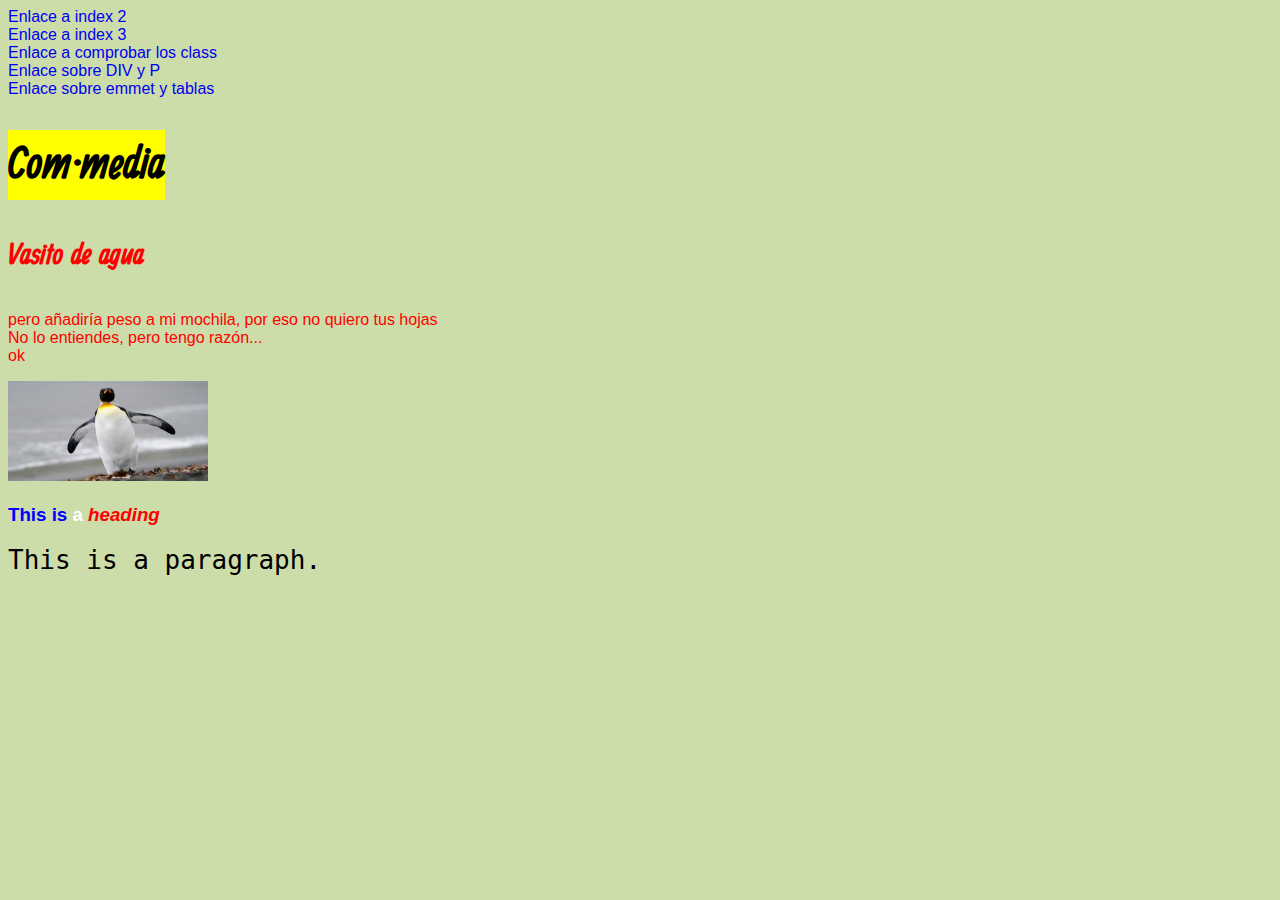
<file: index.html>
<!DOCTYPE html>
<html>
	<head>
		<title>WEB</title>
		<style>
				@font-face{font-family: Ranga;src:url(css/Ranga-Regular.ttf);}
				body{font-family: arial}
				address{font-family: arial}
				code{font-size: 2em}
				.otros{color:black;}
				a{
					text-decoration: none;
				}
				div p{color:red;}
		</style>

	</head>

	<body style="background: #ccddaa">
	

		<a href="html/index2.html">Enlace a index 2</a><br>
		<a href="html/prova1/index3.html">Enlace a index 3</a><br>
		<a href="html/pracClass.html">Enlace a comprobar los class</a><br>
		<a href="html/divsyps.html">Enlace sobre DIV y P</a><br>
		<a href="html/emmet.html">Enlace sobre emmet y tablas</a><br>


		<h1 style="font-family: Ranga; font-size: 3em"><mark>Com·media</mark></h1>
		<div>
			<p style="font-family: Ranga; font-size: 2em"><strong>Vasito de agua</strong></p>
			<p>pero añadiría peso a mi mochila, por eso no quiero tus hojas <br>No lo entiendes, pero tengo razón...<br>ok</p>
		</div>
		
		<img src="photos/pinguino.jpg" alt="El pinguino de la com·media" width="200" height="100">

		<div style="color:#0000FF">
			<h3>This is <span style="color: #FFFFFF">a </span><i style="color:red">heading</i></h3>
  			<code class="otros">This is a paragraph.</code>
		</div>

	</body>
</html>
</file>
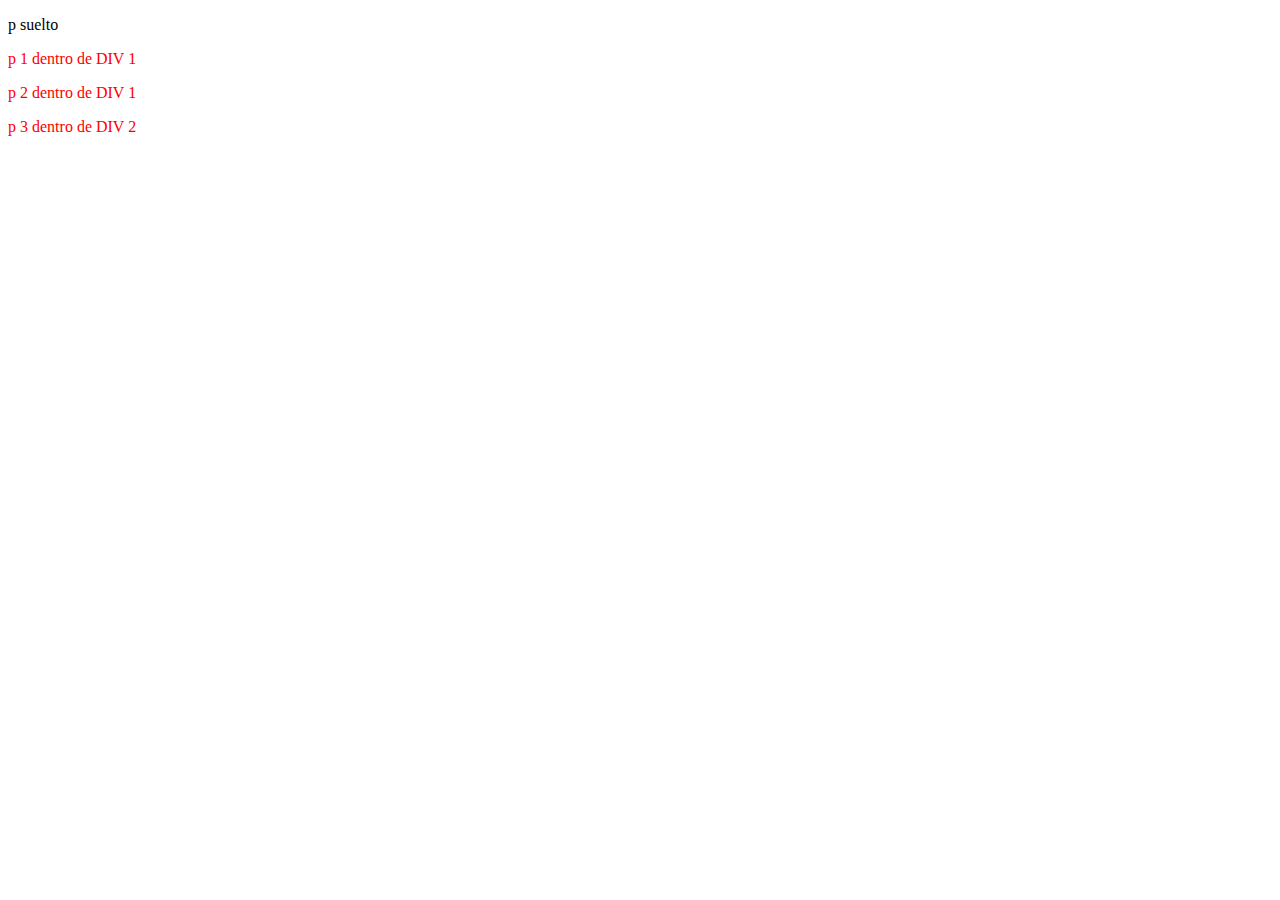
<file: html/divsyps.html>
<!DOCTYPE html>
<html>
	<head>
		<title>Pruebas</title>
		<style type="text/css">
			div p{
				color:red;
			}
		</style>
	</head>
	<body>
		<p>p suelto</p>
		<div>
			<p>p 1 dentro de DIV 1</p>
			<p>p 2 dentro de DIV 1</p>
		</div>
		<div>
			<p>p 3 dentro de DIV 2</p>
		</div>
	</body>
</html>
</file>
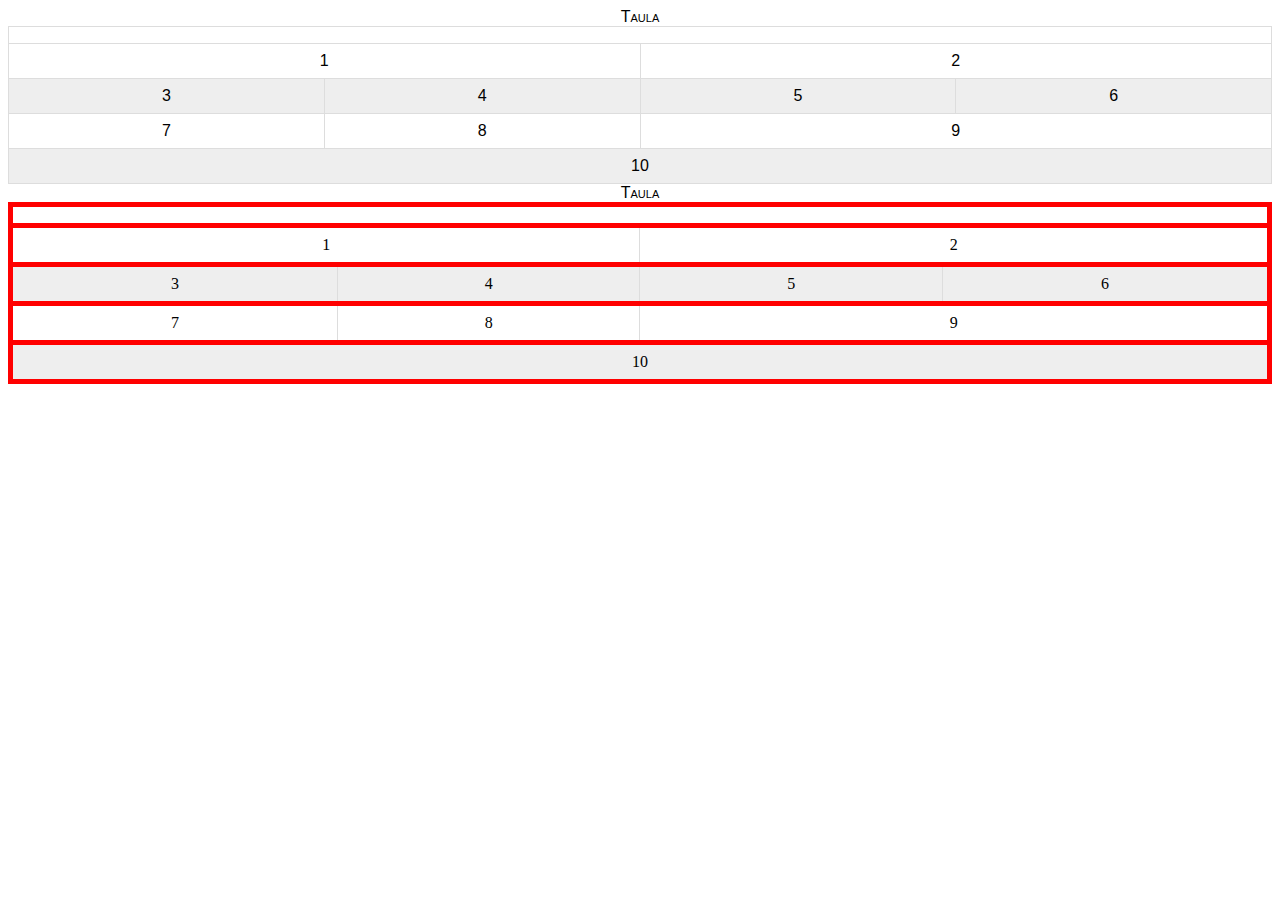
<file: html/emmet.html>
<!DOCTYPE html>
<html lang="en">
	<head>
		<meta charset="UTF-8">
		<title>Document</title>
		<style>
			table {
			    font-family: arial, sans-serif;
			    border-collapse: collapse;
			    width: 100%;
			}

			td, th {
			    border: 1px solid #dddddd;
			    text-align: center;
			    padding: 8px;
			}

			tr:nth-child(even) {
			    background-color: #eeeeee;
			}
			caption{
				font-variant: small-caps;
			}

			#diferente tr {
				font-family: verdana;
			    border: 5px solid red;
			    border-collapse: collapse;
			}
		</style>
	</head>

	<body>
	<!--p+div>p*2^+div>p
		div#footer.class1.class2
		ol>(li>(ol>li*3))+li*2-->
		<table>
			<tr>
				<th colspan="4"><caption>Taula</caption></th>
			</tr>
			<tr>
				<td colspan="2">1</td>
				<td colspan="2">2</td>
			</tr>
			<tr>
				<td>3</td>
				<td>4</td>
				<td>5</td>
				<td>6</td>
			</tr>
			<tr>
				<td>7</td>
				<td>8</td>
				<td colspan="2">9</td>
			</tr>
			<tr>
				<td colspan="4">10</td>
			</tr>
		</table>

		<table id="diferente">
			<tr>
				<th colspan="4"><caption>Taula</caption></th>
			</tr>
			<tr>
				<td colspan="2">1</td>
				<td colspan="2">2</td>
			</tr>
			<tr>
				<td>3</td>
				<td>4</td>
				<td>5</td>
				<td>6</td>
			</tr>
			<tr>
				<td>7</td>
				<td>8</td>
				<td colspan="2">9</td>
			</tr>
			<tr>
				<td colspan="4">10</td>
			</tr>


		</table>
	</body>
</html>
</file>
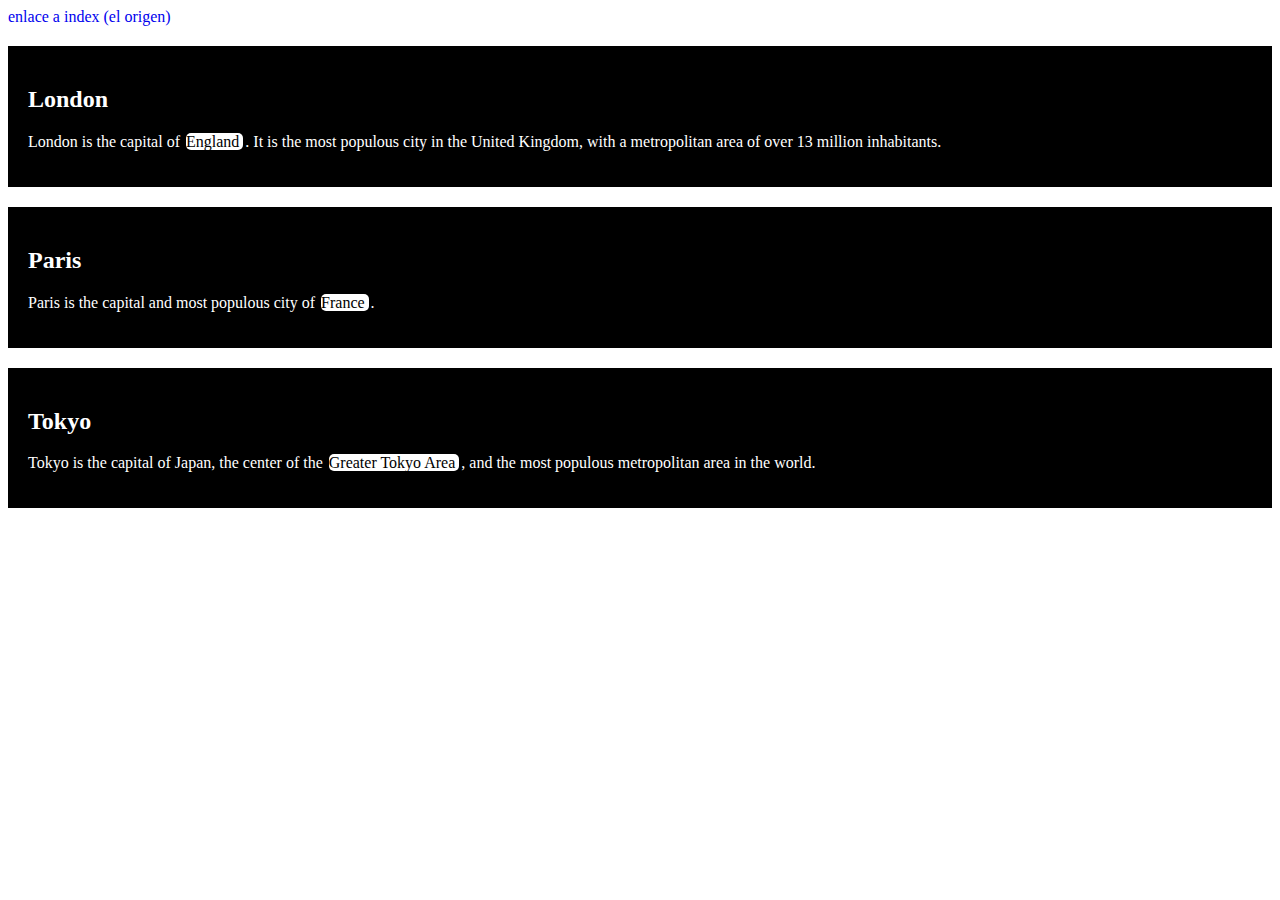
<file: html/pracClass.html>
<!DOCTYPE html>
<html>
	<head>
		<title>WEB practicar Class</title>
		<link rel="stylesheet" type="text/css" href="../css/styles.css">
	</head>
	<body>
		<a href="../index.html">enlace a index (el origen)</a>
		<div class="cities">
			<h2>London</h2>
			<p>London is the capital of <span class="nombre"> England </span>. It is the most populous city in the United Kingdom, with a metropolitan area of over 13 million inhabitants.</p>
		</div>

		<div class="cities">
			<h2>Paris</h2>
			<p>Paris is the capital and most populous city of <span class="nombre"> France </span>.</p>
		</div>

		<div class="cities">
			<h2>Tokyo</h2>
			<p>Tokyo is the capital of Japan, the center of the <span class="nombre"> Greater Tokyo Area </span>, and the most populous metropolitan area in the world.</p>
		</div>

	</body>
</html>
</file>
<file: css/styles.css>
div.cities {
	background-color: black;
	color: white;
	margin: 20px 0 20px 0;
	padding: 20px;
} 
span.nombre{
	/*font-style: italic;*/
	margin: 2px;
	background-color: white;
	color:black;
	border-radius: 5px;
}
a{
	text-decoration: none;
}
</file>
